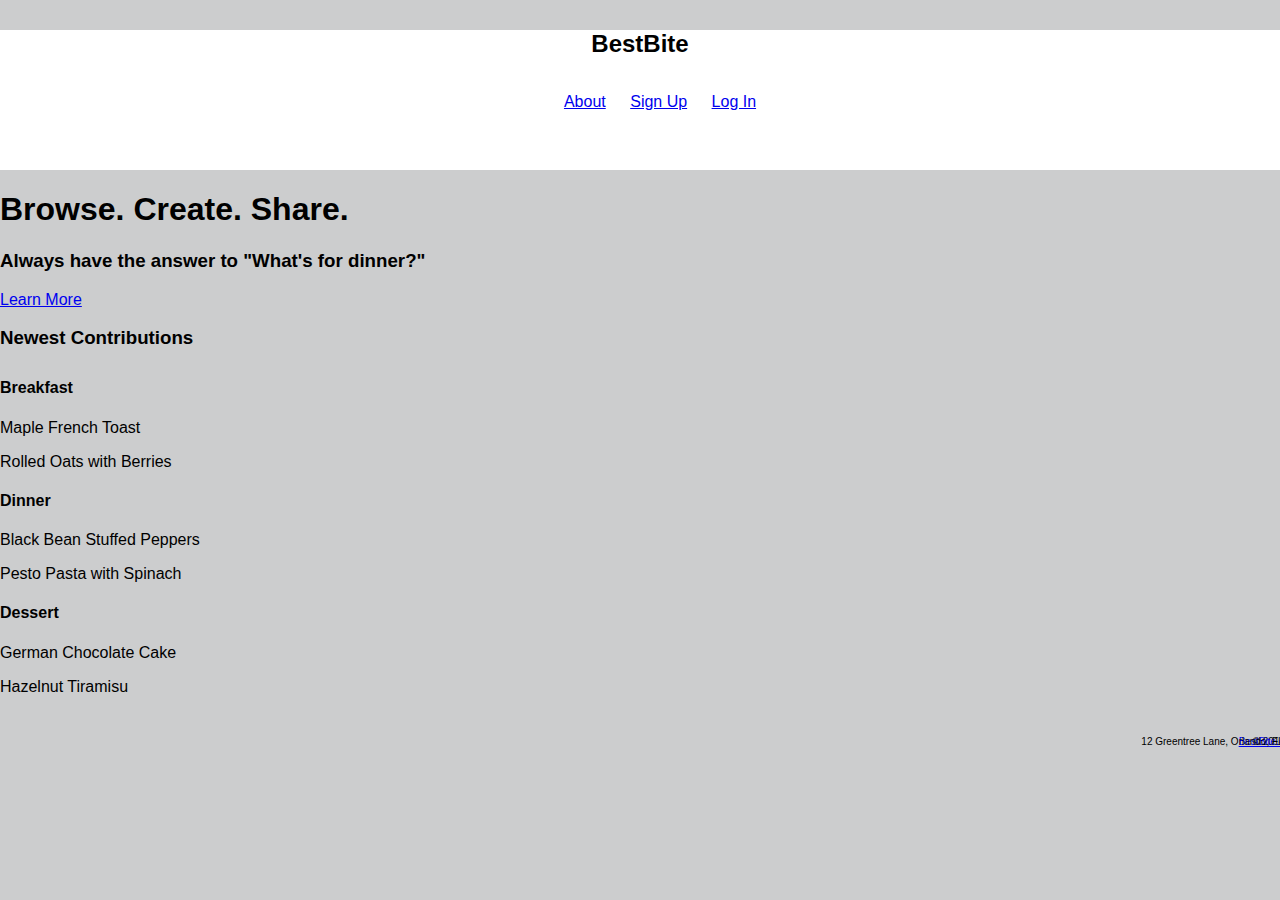
<file: bestbite index.html>
<!doctype html>
<html>
  <head>
    <link rel="stylesheet" href="https://s3.amazonaws.com/codecademy-content/courses/ltp/css/bootstrap.css">
    <link href='https://fonts.googleapis.com/css?family=Arvo:400,700' rel='stylesheet' type='text/css'>
    <link rel="stylesheet" href="style.css">
  </head>
  <body>

    <div class="header">
      <div class="container">
        <div class="row">
          <div class="col-md-6">
            <h2>BestBite</h2>
          </div>
          <div class="col-md-6">
            <ul class="nav nav-pills">
              <li class="active"><a href="#">About</a></li>
              <li><a href="#">Sign Up</a></li>
              <li><a href="#">Log In</a></li>
            </ul>
          </div>
        </div>
      </div>
    </div>            
      
    <div class="jumbotron">
      <div class="container">
        <div class="col-md-3 col-md-offset-1 col-xs-3 col-xs-offset-1">
          <h1 class="text-right">Browse. Create. Share.</h1>
        </div>
      </div>
    </div>

    <div class="section banner">
      <div class="container">
        <h3>Always have the answer to "What's for dinner?"</h3>
        <div class="btn btn-default btn-lrg">
          <a href="#">Learn More</a>
        </div>
      </div>
    </div>

    <div class="section">
      <div class="container">
      	<div class="page-header">
      	  <h3>Newest Contributions</h3>
            </div>
        <div class="row">
            <div class="col-md-4">
              <h4>Breakfast</h4>
              <p>Maple French Toast</p>
              <p>Rolled Oats with Berries</p>
            </div>
            <div class="col-md-4">
              <h4>Dinner</h4>
              <p>Black Bean Stuffed Peppers</p>
            	<p>Pesto Pasta with Spinach</p>
            </div>
            <div class="col-md-4">
              <h4>Dessert</h4>
              <p>German Chocolate Cake</p>
              <p>Hazelnut Tiramisu</p>
          </div>
      	</div>
      </div>
    </div>
    
    <div class="footer">
      <div class="container">
        <div class="row">
          <div class="col-md-4">
            <p>© 2014 BestBite</p>
          </div>
          <div class="col-md-4">
            <p><a href="#">BestBite.com</a></p>
          </div>
          <div class="col-md-4">
            <p>12 Greentree Lane, Orlando, FL</p>
          </div>
        </div>
      </div>
    </div>
  </body>
</html>
</file>
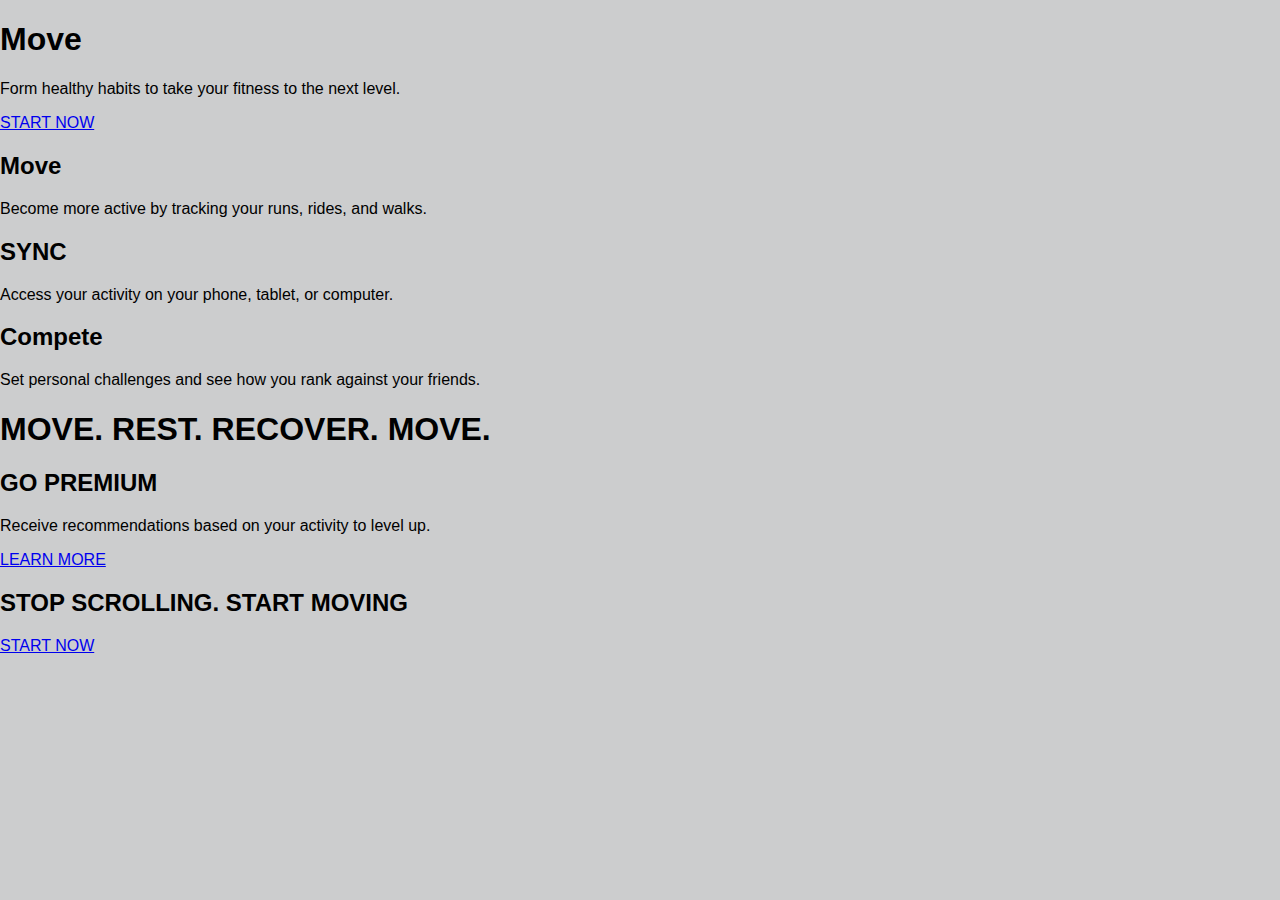
<file: move index.html>
<!doctype html>
<html>
  <head>
    <link href='https://fonts.googleapis.com/css?family=Oswald:400,700' rel='stylesheet' type='text/css'>
    <link rel='stylesheet' href='style.css'/>
  </head>
  <body>
    <div class="main">
      <div class="container">
        <h1>Move</h1>
        <p>Form healthy habits to take your fitness to the next level.</p>
        <a class="btn" href="#">START NOW</a>
      </div>
    </div>

    <div class="supporting">
      <div class="container">
        <div class="col">
          <h2>Move</h2>
          <p>Become more active by tracking your runs, rides, and walks.</p>
        </div>
      	<div class="col">
         <h2>SYNC</h2>
          <p>Access your activity on your phone, tablet, or computer.</p>
        </div>
       	<div class="col">
         	<h2>Compete</h2>
          <p>Set personal challenges and see how you rank against your friends.</p>
        </div>
        
        <div class="clearfix"></div>
      </div>
    </div>
    
    <div class="feature">
      <div class="container">
        <h1>MOVE. REST. RECOVER. MOVE.</h1>
      </div>
    </div>
    
    <div class="supporting">
      <div class="container">
          <h2>GO PREMIUM</h2>
          <p>Receive recommendations based on your activity to level up.</p>
          <a class="btn" href="#">LEARN MORE</a>
      </div>
    </div>
    
    <div class="footer">
      <div class="container">
        <h2>STOP SCROLLING. START MOVING</h2>
        <a href="#" class="btn">START NOW</a>
      </div>
    </div>

  </body>
</html>
</file>
<file: style.css>
html, body {
  background-color: #cccdce;
  font-family: 'Montserrat', sans-serif;
  margin: 0;
  padding: 0; 
}

.container {
}

.header {
  background-color: #fff;
  height: 140px;
  text-align: center;
}

.header h1 {
  color: #31363d;
  font-size: 32px;
  margin: 50px 25px;
  text-transform: uppercase;
}

.nav ul {
  margin: 0 0 30px;
  text-align: center;
  list-style-type: none;
  text-transform: uppercase;
  color: #fff;
}

.nav li {
  -webkit-transition:color 0.25s;
  transition:color 0.25s;
  display: inline-block;
  padding: 15px 10px;
}

.nav li:hover {
  color: #31363d;
  cursor: pointer; 
  -webkit-transition: color 1s;
  transition: color 1s;
}

.row {
  margin-top: 30px;
}

.footer {
	margin-top: 20px;
}

.footer p{
	font-size: 10px;
  float: right;
  margin-right: -45px;
}

@media (max-width: 500px) {
  .row {
    margin-top: 0;
  }
  .img-responsive {
    margin-bottom: 20px;
  }
}
</file>
